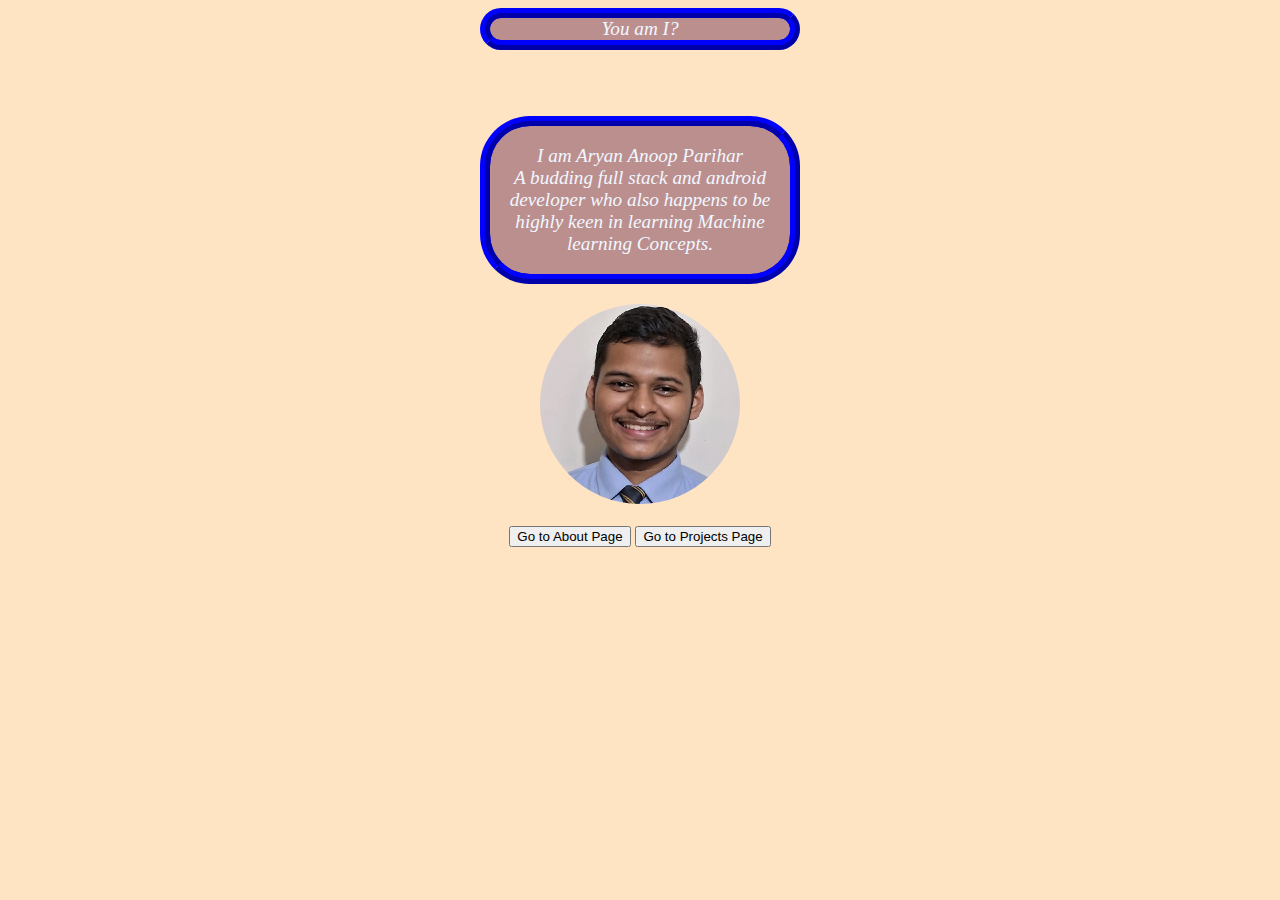
<file: index.html>
<html lang="en">
<head>
    <meta charset="UTF-8">
    <meta name="viewport" content="width=device-width, initial-scale=1.0">
    <title>Portfolio</title>
    <link rel="stylesheet" href="./css/index.css">
</head>
<body>
    <header>You am I? </header>
    <br><br><br><br>
    <div id="intro">    
        <p>
            I am Aryan Anoop Parihar
            <br>
            A budding full stack and android developer
            who also happens to be highly keen in learning Machine learning
            Concepts.

        </p>
       
    </div>
    <br>
     <img  id="My_Image"src="./images/Original_Image.jpg">
    <div id="Next ">
            <a href="./About.html"><button >Go to About Page</button></a>
            <a href="./Projects.html"><button>Go to Projects Page</button></a>
    </div> 
<footer>
    <p>@2025 Aryan Parihar.All Rights Reserved</p>
    <div class="social">
               <a href="https://www.linkedin.com/in/aryan-parihar-38925b290">Linkedin</a>
               <p>+91 9322968801</p>
               <p>ap07101416@gmail.com</p>
    </div>
</footer>
</body>
</file>
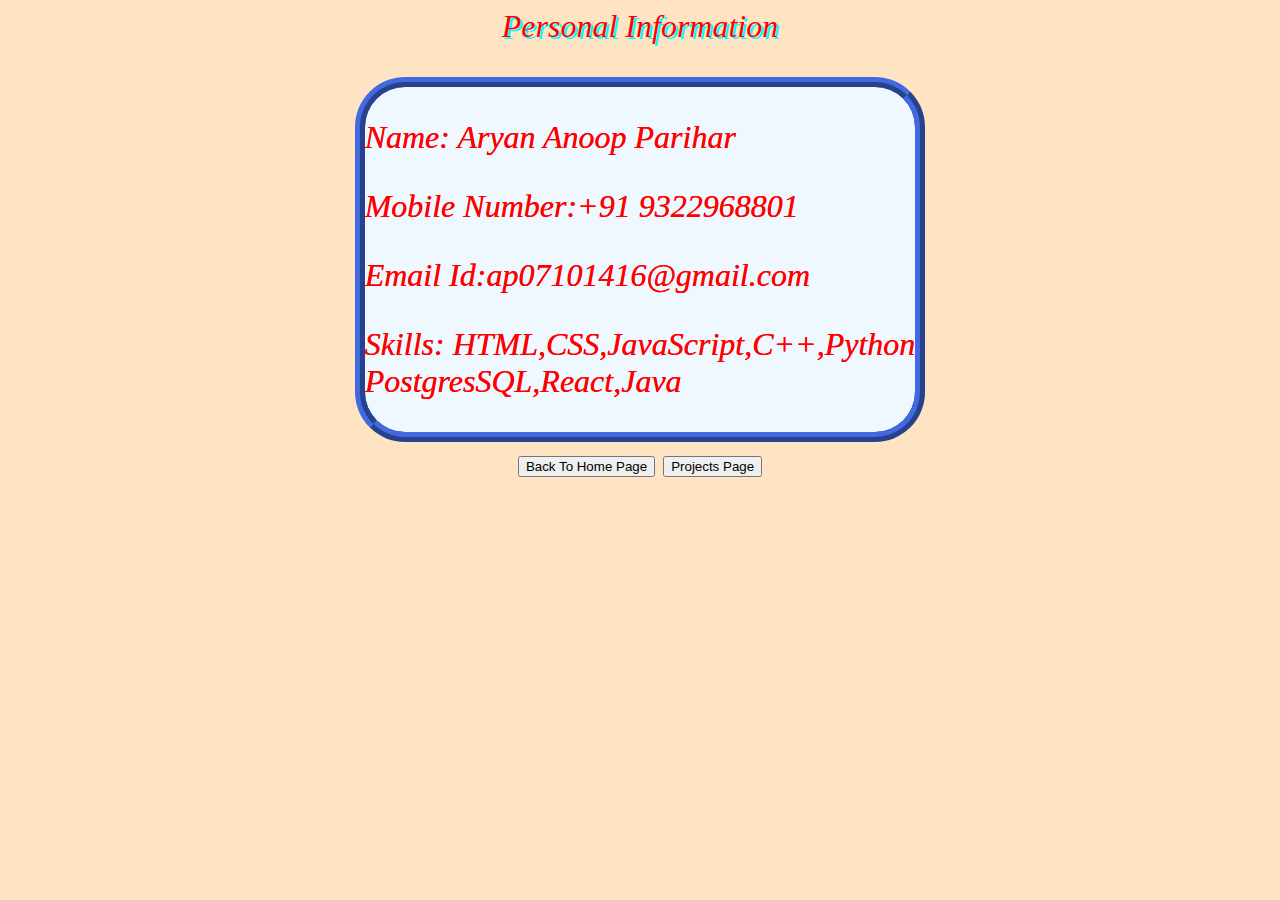
<file: About.html>
<html lang="en">
<head>
    <meta charset="UTF-8">
    <meta name="viewport" content="width=device-width, initial-scale=1.0">
    <title>Portfolio</title>
    <link rel="stylesheet" href="./css/About.css">
</head>
<body>
               <p>
                  Personal Information
              </p>
            <div id="PersonalInfo"> 
              <p> Name: Aryan Anoop Parihar  </p>
              <p> Mobile Number:+91 9322968801</p>
              <p> Email Id:ap07101416@gmail.com</p>
              <p>Skills:
                HTML,CSS,JavaScript,C++,Python<br>
                PostgresSQL,React,Java
              </p>
             
    </div>
    <br>
     <a href="./index.html"><button>Back To Home Page</button></a>
    <a href="./Projects.html"><button>Projects Page</button></a>
    <footer>
    <p>@2025 Aryan Parihar.All Rights Reserved</p>
    <div class="social">
               <a href="https://www.linkedin.com/in/aryan-parihar-38925b290">Linkedin</a>
               <p>+91 9322968801</p>
               <p>ap07101416@gmail.com</p>
    </div>
</footer>
</body>
</file>
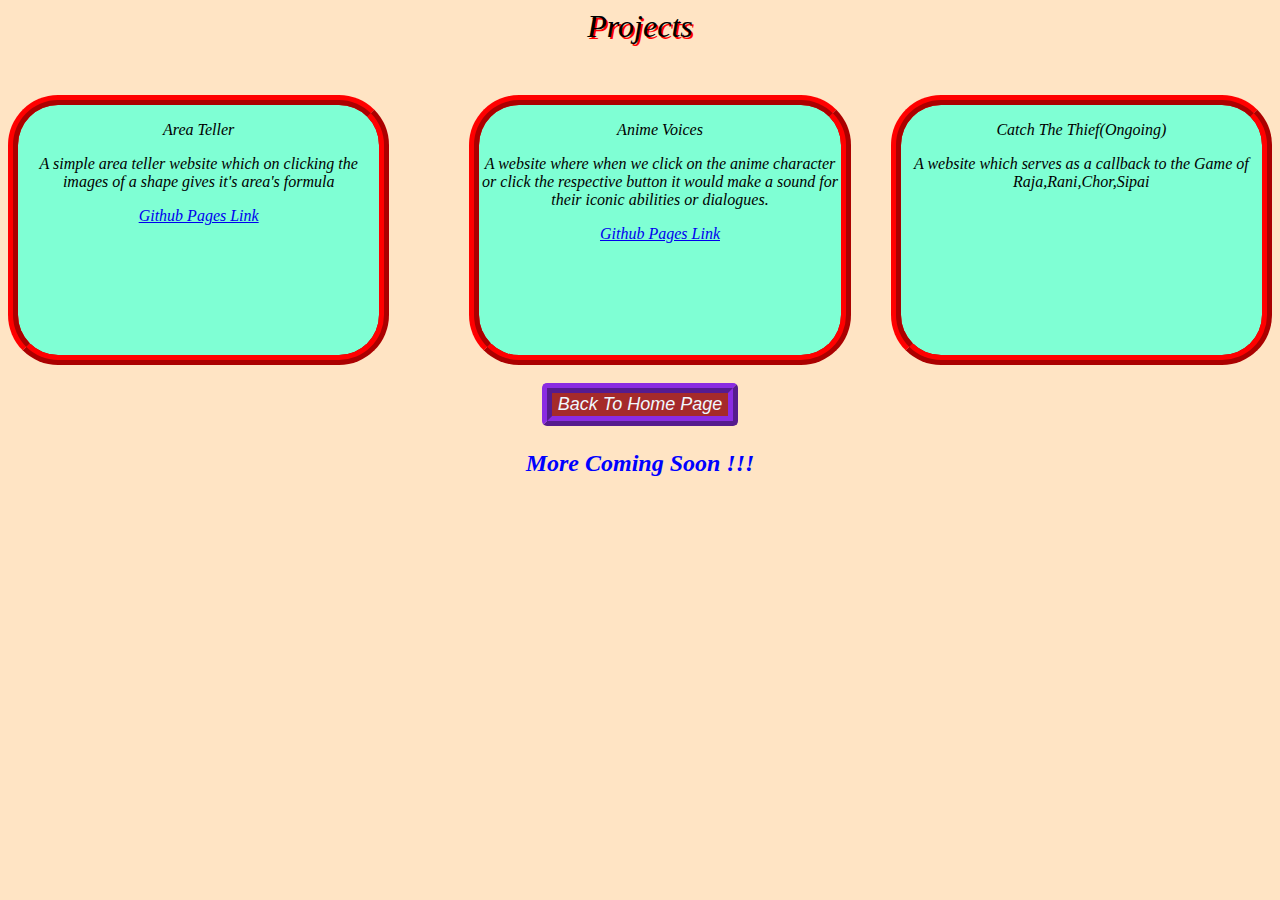
<file: Projects.html>
<html lang="en">
<head>
    <meta charset="UTF-8">
    <meta name="viewport" content="width=device-width, initial-scale=1.0">
    <title>Portfolio</title>
    <link rel="stylesheet" href="./css/Projects.css">
</head>
<body>
    <p id="head">Projects </p>  
    <div id="projects">
    <div id="project1">
        <p>Area Teller</p>
        <p>
            A simple area teller website which on clicking the images of a shape gives it's area's formula
        </p>
        <a href="https://aryanparihar0716.github.io/Basic-Project1/main.html">Github Pages Link</a>
    </div>  
    <br>
    <br>
    <div id="project2">
        <p>Anime Voices</p>
        <p>
            A website where when we click on the anime character or click the respective button it would make a sound for their iconic abilities or dialogues.
        </p>
        <a href="https://aryanparihar0716.github.io/Basic-Project2/main.html">Github Pages Link</a>
    </div>  
    <div id="project3">
          <p>Catch The Thief(Ongoing)</p>
          <p>
            A website which serves as a callback to the Game of Raja,Rani,Chor,Sipai
          </p>
    </div>
    </div> 
    <br>
    <a  href="./index.html"><button id="back">Back To Home Page</button></a>       
    <p id="more">More Coming Soon !!!</p>
    <footer>
    <p>@2025 Aryan Parihar.All Rights Reserved</p>
    <div class="social">
               <a href="https://www.linkedin.com/in/aryan-parihar-38925b290">Linkedin</a>
               <p>+91 9322968801</p>
               <p>ap07101416@gmail.com</p>
    </div>
</footer>
</body>
</file>
<file: css/index.css>
body{
    text-align: center;
    font-size: larger;
    font-style: oblique;
    background-color: bisque;
}
@keyframes fadeIn {
  from { opacity: 0; }
  to { opacity: 1; }
}
@keyframes slideIn {
  from { transform: translateX(-200px); opacity: 0; }
  to { transform: translateX(0); opacity: 1; }
}
@keyframes bounce {
  0%, 20%, 50%, 80%, 100% { transform: translateY(0); }
  40% { transform: translateY(-30px); }
  60% { transform: translateY(-15px); }
}
@keyframes rotate {
  from { transform: rotate(0deg); }
  to { transform: rotate(360deg); }
}
@keyframes pulse {
  0% { transform: scale(1); }
  50% { transform: scale(1.1); }
  100% { transform: scale(1); }
}
@keyframes intro {
  /*from {background-image: linear-gradient(crimson,yellow);}
  to {background-image: linear-gradient(purple,blue);}*/
  from{background-color: rosybrown;}
  to{background-color: purple;}
}
header{
    background-color: rosybrown;
    color: aliceblue;
    justify-content: center;
    width: 300px;
    height: aut0;
    display: inline-flex;
    flex-direction: row;
    border: 10px ridge blue;
    border-radius: 50px;
     /*animation-name: intro;
    animation-duration: 4s;
    animation-iteration-count: 5;*/
    opacity: 1.5; /* Ensures the element starts hidden before the animation */
    animation: fadeIn 2s ease-in-out forwards
}
#intro{
    background-color: rosybrown;
    color: aliceblue;
    justify-content: center;
    width: 300px;
    height: aut0;
    display: inline-flex;
    flex-direction: row;
    border: 10px ridge blue;
    border-radius: 50px;
    
    animation-name: intro,pulse;
    animation-duration: 4s;
    animation-iteration-count: 5;
    
   
}

#My_Image{
    display: block;
    width: 200px;
    height: 200px;
    margin: 20px auto;
    border-radius: 50%;
    animation-name: bounce;
    animation-duration: 4s;
    animation-iteration-count: infinite;
}
footer {
    background-color: rosybrown;
    color: aliceblue;
    padding: 20px 0;
    border-top: 5px ridge blue;
    border-radius: 20px 20px 0 0;
    text-align: center;
    font-style: oblique;
    margin-top: 50px;
    opacity: 0;
    animation: fadeIn 2s ease-in-out 3s forwards; /* delayed fadeIn */
}
footer .social a {
    color: aliceblue;
    text-decoration: none;
    margin: 0 10px;
    transition: 0.3s;
}
</file>
<file: css/About.css>
body{
    text-align: center;
    font-size: xx-large;
    font-style: italic;
    text-shadow: 2px 2px aqua;
    color: red;
    background-color: bisque;
}
#PersonalInfo{
  background-color: aliceblue;
      display: inline-block;
      justify-content: center;
      text-align: left;
      text-shadow: 0px 0px red;
      border: 10px ridge royalblue ;
     border-radius: 50px;
     animation: pulse 2s ease-in-out 3s forwards;

}
footer {
    background-color: rosybrown;
    color: aliceblue;
    padding: 20px 0;
    text-shadow: 0px 0px red;
    border-top: 5px ridge blue;
    border-radius: 20px 20px 0 0;
    text-align: center;
    font-style: oblique;
    margin-top: 50px;
    opacity: 0;
    animation: fadeIn 2s ease-in-out 3s forwards; /* delayed fadeIn */
}
footer .social a {
    color: aliceblue;
    text-decoration: none;
    margin: 0 10px;
    transition: 0.3s;
}
@keyframes fadeIn {
  from { opacity: 0; }
  to { opacity: 1; }
}
@keyframes slideIn {
  from { transform: translateX(-200px); opacity: 0; }
  to { transform: translateX(0); opacity: 1; }
}
@keyframes bounce {
  0%, 20%, 50%, 80%, 100% { transform: translateY(0); }
  40% { transform: translateY(-30px); }
  60% { transform: translateY(-15px); }
}
@keyframes rotate {
  from { transform: rotate(0deg); }
  to { transform: rotate(360deg); }
}
@keyframes pulse {
  0% { transform: scale(1); }
  50% { transform: scale(1.1); }
  100% { transform: scale(1); }
}
@keyframes intro {
  /*from {background-image: linear-gradient(crimson,yellow);}
  to {background-image: linear-gradient(purple,blue);}*/
  from{background-color: rosybrown;}
  to{background-color: purple;}
}
</file>
<file: css/Projects.css>
body{
    text-align: center;
   
    font-style: oblique;
    background-color: bisque;
}
#head{
    text-align: center;
    text-shadow: 2px 2px red;
    font-size: xx-large;
}
/*#project1,#project2{
  display:inline-block;
  width: 200px;
  margin: 20px;
  text-align: center;
  background-color: aquamarine;
  border: 10px ridge red;
  border-radius: 50px;
  animation: slideIn 2s forwards;
}*/
#projects {
  display: flex;                /* enables horizontal layout */
  justify-content: center;      /* centers both boxes horizontally */
  align-items: flex-start;      /* aligns them at the top */
  gap: 40px;                    /* space between project1 and project2 */
  margin-top: 50px;             /* optional spacing from header */
}

#project1, #project2,#project3{
  width: 400px;
  height: 250px;                /* optional for equal height */
  text-align: center;
  background-color: aquamarine;
  border: 10px ridge red;
  border-radius: 50px;
  animation: slideIn 2s forwards;
}
#back{
  font-weight: 500;
  font-size: large;
  font-style: italic;
  color: aliceblue;
  background-color: brown;
  border-radius: 5px;
  border: 10px ridge blueviolet;
}
footer {
    background-color: rosybrown;
    color: aliceblue;
    padding: 20px 0;
    border-top: 5px ridge blue;
    border-radius: 20px 20px 0 0;
    text-align: center;
    font-style: oblique;
    margin-top: 50px;
    opacity: 0;
    animation: fadeIn 2s ease-in-out 3s forwards; /* delayed fadeIn */
}
footer .social a {
    color: aliceblue;
    text-decoration: none;
    margin: 0 10px;
    transition: 0.3s;
}
@keyframes fadeIn {
  from { opacity: 0; }
  to { opacity: 1; }
}
@keyframes slideIn {
  from { transform: translateX(-200px); opacity: 0; }
  to { transform: translateX(0); opacity: 1; }
}
@keyframes bounce {
  0%, 20%, 50%, 80%, 100% { transform: translateY(0); }
  40% { transform: translateY(-30px); }
  60% { transform: translateY(-15px); }
}
@keyframes rotate {
  from { transform: rotate(0deg); }
  to { transform: rotate(360deg); }
}
@keyframes pulse {
  0% { transform: scale(1); }
  50% { transform: scale(1.1); }
  100% { transform: scale(1); }
}
@keyframes intro {
  /*from {background-image: linear-gradient(crimson,yellow);}
  to {background-image: linear-gradient(purple,blue);}*/
  from{background-color: rosybrown;}
  to{background-color: purple;}
}
#more{
  font-weight: 600;
  font-size: x-large;
  color: blue;
  animation: pulse 2s ease-in-out 3s forwards;
}
</file>
